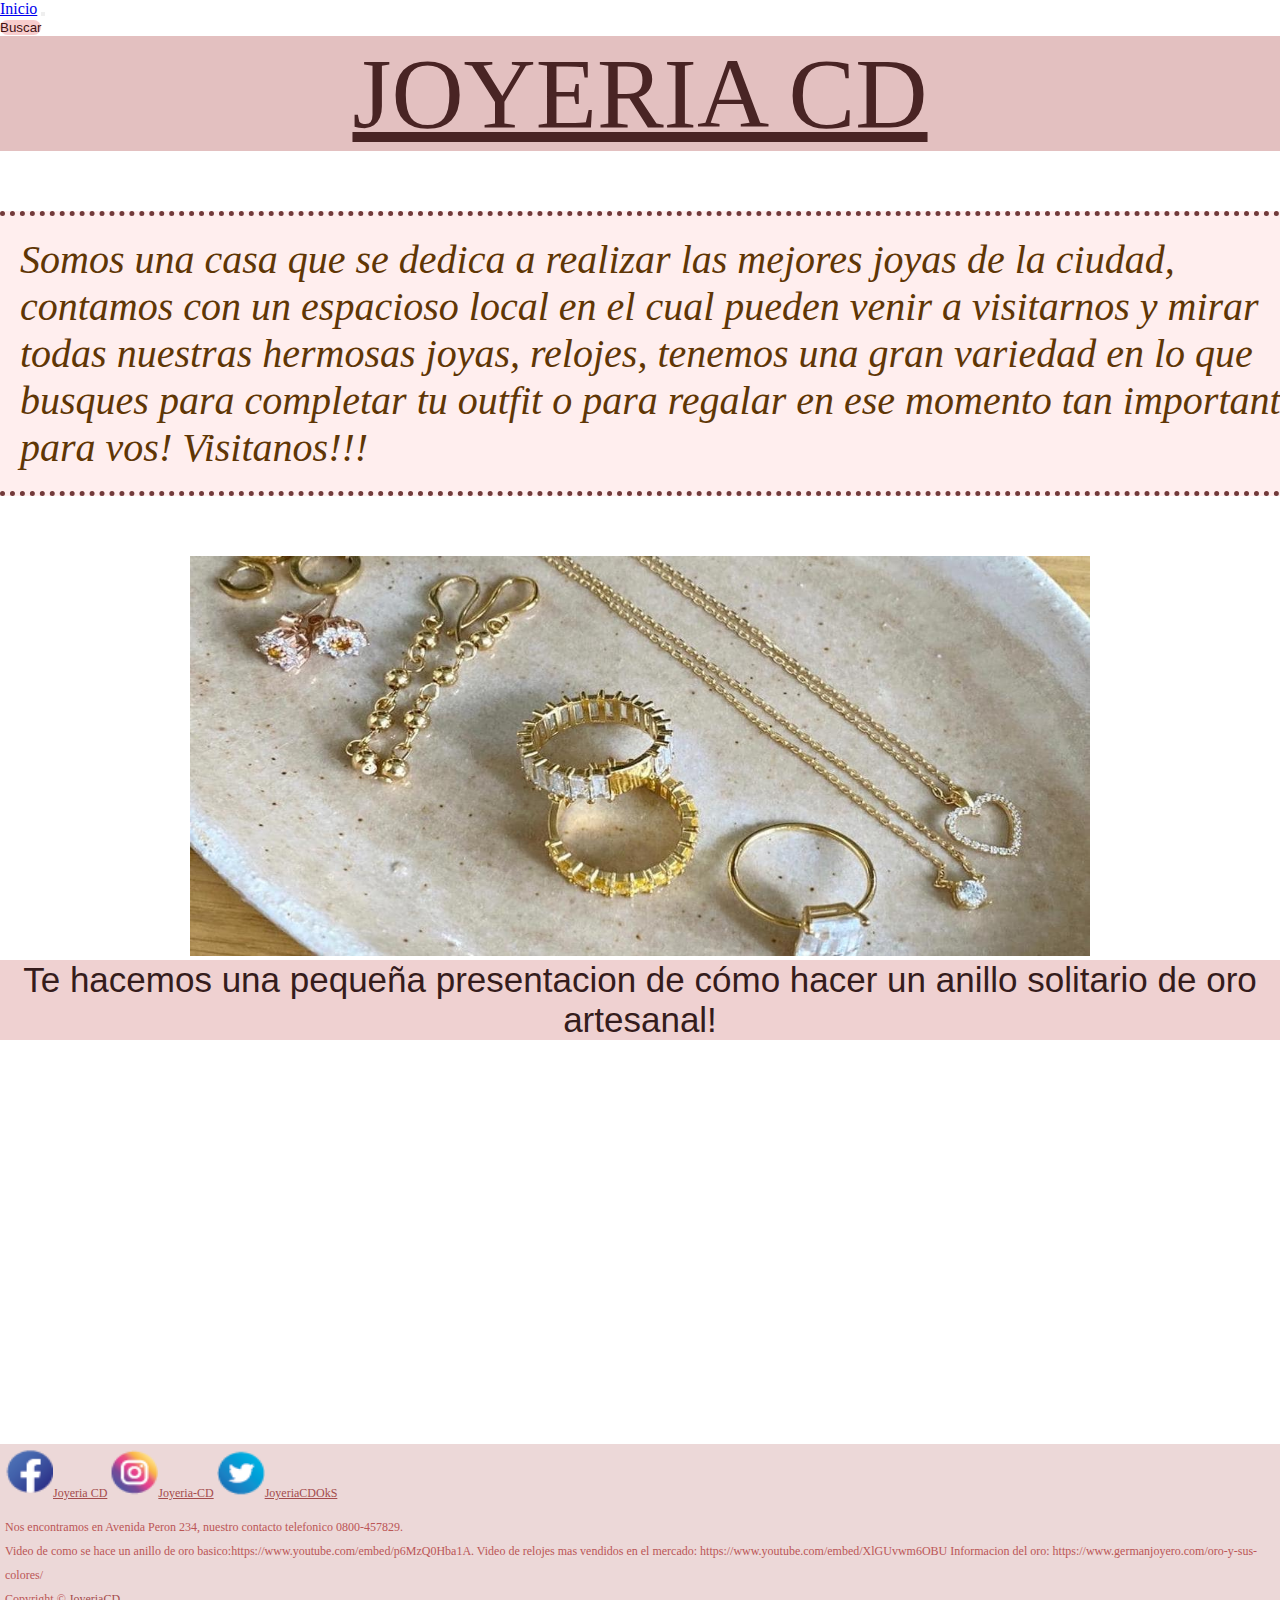
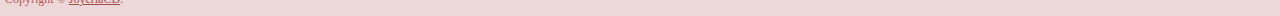
<file: index.html>
<!DOCTYPE html>
<html lang="en">
<head>
    <link rel="shortcut icon" href="./assets/img/icono.webp" type="image/x-icon">
    <meta charset="UTF-8">
    <meta http-equiv="X-UA-Compatible" content="IE=edge">
    <meta name="viewport" content="width=device-width, initial-scale=1.0">
    <meta name="description" content="En este sitio web encontraras las mejores joyas de la ciudad, consulta por ofertas">
    <meta name= "keywords" content="joyeria, anillos, collares, relojes, smartwatch">
    <title>Joyeria</title>
    <link href="https://cdn.jsdelivr.net/npm/bootstrap@5.1.3/dist/css/bootstrap.min.css" rel="stylesheet" integrity="sha384-1BmE4kWBq78iYhFldvKuhfTAU6auU8tT94WrHftjDbrCEXSU1oBoqyl2QvZ6jIW3" crossorigin="anonymous">
    <link rel="stylesheet" href="./assets/style.css">
</head>
<body>
    <!--Menu nav-->
    <nav class="navbar navbar-expand-lg navbar-light bg-light">
        <div class="container-fluid">
          <a class="navbar-brand" href="index.html">Inicio</a>
          <button class="navbar-toggler" type="button" data-bs-toggle="collapse" data-bs-target="#navbarSupportedContent" aria-controls="navbarSupportedContent" aria-expanded="false" aria-label="Toggle navigation">
            <span class="navbar-toggler-icon"></span>
          </button>
          <div class="collapse navbar-collapse" id="navbarSupportedContent">
            <ul class="navbar-nav me-auto mb-2 mb-lg-0">
              <li class="nav-item">
                <a class="nav-link" href="relojes.html">Relojes</a>
              </li>
              <li class="nav-item">
                <a class="nav-link" href="contactos.html">Contactos</a>
              </li>
              <li class="nav-item dropdown">
                <a class="nav-link dropdown-toggle" href="informacion.html" id="navbarDropdown" role="button" data-bs-toggle="dropdown" aria-expanded="false">
                Mas
                </a>
                <ul class="dropdown-menu" aria-labelledby="navbarDropdown">
                  
                  <li><a class="dropdown-item" href="informacion.html">Informacion</a></li>
                </ul>
              </li>
            </ul>
            <form class="d-flex">
              <input class="form-control me-2" type="buscar" placeholder="Buscar" aria-label="Buscar">
              <button class="buscar" type="submit">Buscar</button>
            </form>
          </div>
        </div>
      </nav>
   
    
    <!--Titulo y presentacion-->
    <header class="encabezado">
    <p class="titulo tituloColor col-xs-12">JOYERIA CD</p>
    <div class="presentacion">
        <p class="colorParrafo1 tamañoParrafo1  ">Somos una casa que se dedica a realizar las mejores joyas de la ciudad, contamos con un espacioso local en el cual pueden venir a visitarnos y mirar todas nuestras hermosas joyas, relojes, tenemos una gran variedad en lo que busques para completar tu outfit o para regalar en ese momento tan importante para vos! Visitanos!!!</p>
    </div>
    </header>
    <!--Imagen y video-->
    <main class="pricipalcol-xs-12 ">
    <div style="text-align:center">
    <img  src="assets/img/apertura-joyas-small-ku5B--1200x630@abc.jpg" width=" 900px" height=" 400px" alt="apertura"></a>    
    </div>
    <div class="muestra">
    <p class="colorMuestra tamañoMuestra col-xs-12 ">Te hacemos una pequeña presentacion de cómo hacer un anillo solitario de oro artesanal!</p>
    </div>
    <div style="text-align:center">
    <iframe class="col-xs-12" width="900px" height="400px" src="https://www.youtube.com/embed/p6MzQ0Hba1A" title="YouTube video player" frameborder="0" allow="accelerometer; autoplay; clipboard-write; encrypted-media; gyroscope; picture-in-picture" allowfullscreen></iframe>
    </div>
  </main>
    <!--Redes sociales-->
    <aside class="secundario col-xs-12">
    <div class="site-footer">
		<a href="#"><img src="assets/img/face-01.png" alt="Facebook " width="48px" height="48px">Joyeria CD</a>
		<a href="#"><img src="assets/img/insta-01.png" alt="Instagram" width="48px" height="48px">Joyeria-CD</a>
		<a href="#"><img src="assets/img/twit-01.png" alt="Twitter" width="48px" height="48px">JoyeriaCDOkS</a>
	</div>
    </aside>

    <!--Pie de pagina-->
<footer class="site-footer">
  <div class="container">
    <div class="row">
      <div>
        <p>Nos encontramos en Avenida Peron 234, nuestro contacto telefonico 0800-457829.</p>  
        <p>Video de como se hace un anillo de oro basico:https://www.youtube.com/embed/p6MzQ0Hba1A. 
        Video de relojes mas vendidos en el mercado: https://www.youtube.com/embed/XlGUvwm6OBU 
        Informacion del oro: https://www.germanjoyero.com/oro-y-sus-colores/</p>
          </div>
      
  <div class="container">
    <div class="row">
      <div class="col-md-8 col-sm-6 col-xs-12">
        <p class="copyright-text">Copyright &copy;
     <a href="#">JoyeriaCD</a>.
        </p>
      </div>
</footer>
</div>
<script src="https://cdn.jsdelivr.net/npm/bootstrap@5.1.3/dist/js/bootstrap.bundle.min.js" integrity="sha384-ka7Sk0Gln4gmtz2MlQnikT1wXgYsOg+OMhuP+IlRH9sENBO0LRn5q+8nbTov4+1p" crossorigin="anonymous"></script>
</body>
</html>
</file>
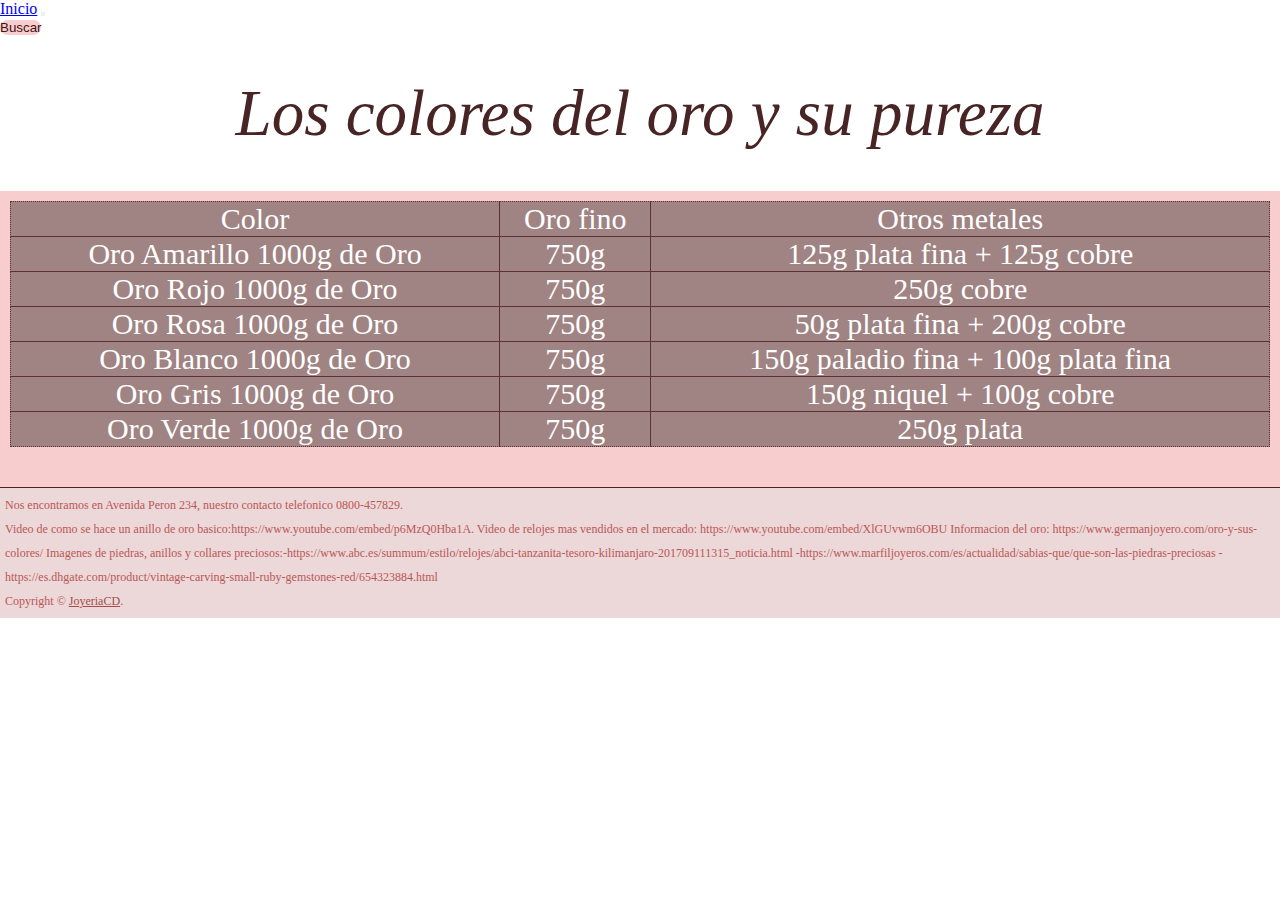
<file: informacion.html>
<!DOCTYPE html>
<html lang="en">
  <head>
    <link rel="shortcut icon" href="./assets/img/icono.webp" type="image/x-icon">
    <meta charset="UTF-8">
    <meta http-equiv="X-UA-Compatible" content="IE=edge">
    <meta name="viewport" content="width=device-width, initial-scale=1.0">
    <meta name="description" content="En este sitio web encontraras las mejores joyas de la ciudad, consulta por ofertas">
    <meta name= "keywords" content="joyeria, anillos, collares, relojes, smartwatch">
    <title>Informacion</title>
    <link href="https://cdn.jsdelivr.net/npm/bootstrap@5.1.3/dist/css/bootstrap.min.css" rel="stylesheet" integrity="sha384-1BmE4kWBq78iYhFldvKuhfTAU6auU8tT94WrHftjDbrCEXSU1oBoqyl2QvZ6jIW3" crossorigin="anonymous">
    <link rel="stylesheet" href="./assets/style.css">
</head>

<body class="contenedor">
    <!--Menu nav-->
    <nav class="navbar navbar-expand-lg navbar-light bg-light">
        <div class="container-fluid">
          <a class="navbar-brand" href="index.html">Inicio</a>
          <button class="navbar-toggler" type="button" data-bs-toggle="collapse" data-bs-target="#navbarSupportedContent" aria-controls="navbarSupportedContent" aria-expanded="false" aria-label="Toggle navigation">
            <span class="navbar-toggler-icon"></span>
          </button>
          <div class="collapse navbar-collapse" id="navbarSupportedContent">
            <ul class="navbar-nav me-auto mb-2 mb-lg-0">
              <li class="nav-item">
                <a class="nav-link" href="relojes.html">Relojes</a>
              </li>
              <li class="nav-item">
                <a class="nav-link" href="contactos.html">Contactos</a>
              </li>
              <li class="nav-item dropdown">
                <a class="nav-link dropdown-toggle" href="informacion.html" id="navbarDropdown" role="button" data-bs-toggle="dropdown" aria-expanded="false">
                Mas
                </a>
                <ul class="dropdown-menu" aria-labelledby="navbarDropdown">
                  
                  <li><a class="dropdown-item" href="informacion.html">Informacion</a></li>
                </ul>
              </li>
            </ul>
            <form class="d-flex">
              <input class="form-control me-2" type="buscar" placeholder="Buscar" aria-label="Buscar">
              <button class="buscar" type="submit">Buscar</button>
            </form>
          </div>
        </div>
      </nav>
    
    <header class="encabezado">
    <p class="oro">Los colores del oro y su pureza</p>
    </header>
<main class="pricipal">
    </header>
    </main>
    <div id="tabl"></div>
    
    <!--Pie de pagina-->
    <footer class="site-footer">
      <div class="container">
        <div class="row">
          <div>
            <p>Nos encontramos en Avenida Peron 234, nuestro contacto telefonico 0800-457829.</p>  
            <p>Video de como se hace un anillo de oro basico:https://www.youtube.com/embed/p6MzQ0Hba1A. 
            Video de relojes mas vendidos en el mercado: https://www.youtube.com/embed/XlGUvwm6OBU 
            Informacion del oro: https://www.germanjoyero.com/oro-y-sus-colores/
            Imagenes de piedras, anillos y collares preciosos:-https://www.abc.es/summum/estilo/relojes/abci-tanzanita-tesoro-kilimanjaro-201709111315_noticia.html
                -https://www.marfiljoyeros.com/es/actualidad/sabias-que/que-son-las-piedras-preciosas
                -https://es.dhgate.com/product/vintage-carving-small-ruby-gemstones-red/654323884.html</p>
              </div>
          
      <div class="container">
        <div class="row">
          <div class="col-md-8 col-sm-6 col-xs-12">
            <p class="copyright-text">Copyright &copy;
         <a href="#">JoyeriaCD</a>.
            </p>
          </div>
    </footer>
    </div>
    <script src="./js/fetch.js"> </script>
<script src="https://cdn.jsdelivr.net/npm/bootstrap@5.1.3/dist/js/bootstrap.bundle.min.js" integrity="sha384-ka7Sk0Gln4gmtz2MlQnikT1wXgYsOg+OMhuP+IlRH9sENBO0LRn5q+8nbTov4+1p" crossorigin="anonymous"></script>
</body>
</html>
</file>
<file: assets/style.css>
*{
  margin: 0%;
  padding: 0%;
}

/*index*/
#navegacion{
  font-family: Arial;                      
}   
ul{
  display: none;
}                       
input:checked  ~ ul{
   display:block;
}                       
input {
   display: none;
}                       
label {
  box-sizing: border-box;
  display: inline-block;
  border: 1px solid rgb(66, 23, 23);
  border-radius: 5px;
  width: auto;
  height: auto;
  line-height: 30px;
  font-weight: bold;
  text-align: center;
  user-select: none;
}                       
/* Estilo del boton*/
.label:hover{
   background: rgb(188, 93, 93);
}                       
/* Estilo del boton cuando el menú está expandido*/
input:checked ~ label {
background: rgb(64, 18, 18);
}                       
ul{
margin-top:0;
padding: 0;
width: 200px;
}                   
li {
display: block;
background: rgb(248, 205, 205);
margin: 0;
padding: 10px;
list-style: none;
border-bottom: 1px solid rgb(73, 36, 36); ;
}                       
/*Estilo cuando el mouse pasa encima de cada link del menu*/
li:hover {
filter: brightness(110%);
}


.buscar{
color: rgb(64, 18, 18) ;
border-color: brown;
background-color: rgb(248, 205, 205);
text-align: center;
margin: 0px;
border-radius: 10px;
border-style:hidden;
}
.apertura{
  text-align: center;
  margin-right: 400px;
}

.cajita {
  width: 100%;
}

.cajita-img {
  max-width: 100%;
}

.cajita-im+g{
  width: 900px; 
  height:400px;

}
.tamañoParrafo1{
  font-size: 40px;
}

.tituloColor{
  animation-name: movi;
  animation-duration: 3s;
  animation-iteration-count: infinite;
  font-family: "titulo";
  font-weight: 100;
  font-size: 100px;
  color: rgb(73, 36, 36);
  text-decoration:underline;
  background-color: rgb(227, 192, 192);
  text-align: center;
  }
  @keyframes movi {
    0%{
        transform: translate(0px, 0px);
    }
    25%{
        transform:translate(50px, 0px);
    }
    0%{
        opacity: 0;
    }
    100%{
        opacity: 1;
    }
  }
  .presentacion{
    color: rgb(95, 54, 5);
    font-style: oblique;
    width: 100%;
    height: 60%;
    background-color: rgb(255, 238, 238);
    padding: 20px;
    margin: 60px 0px;
    border-top: dotted 5px rgb(114, 58, 58);
    border-bottom: dotted 5px rgb(114, 58, 58);
  }
  
  .muestra{
    color: rgb(53, 28, 28);
    font-size: 35px;
    font-family: sans-serif;
    animation-name: movi;
  animation-duration: 3s;
  animation-iteration-count: infinite;
  background-color: rgb(239, 209, 209);
  text-align: center;
  }


  /*tarjetas*/
 .cards-title{
  font-style: normal;
font-size: 20px;
color: rgb(73, 36, 36);
 border-color: rgb(227, 171, 171);
 }

.button{
  font-style: normal;
font-size: 20px;
color: rgb(73, 36, 36);
 border-color: rgb(227, 171, 171);
 background-color: rgb(248, 205, 205);
 text-align: center;
 margin: 0px;
 border-radius: 10px;
}
.total{
  font-style: normal;
  font-size: 20px;
  color: rgb(73, 36, 36);
  border-color: rgb(227, 171, 171);
  background-color: rgb(248, 205, 205);
  text-align: center;
  margin: 0px;
  border-radius: 10px;
}

.dt{
z-index: 2;
}


.cards{
  margin-left: 5px;
  width: 260px;
  display: grid;
  height: 320px;
  background-color: rgb(215, 173, 173);
  border-radius: 10px;
  box-shadow: 5px 5px 10px 5px rgb(62, 28, 28);
  grid-template-columns: 1fr 1fr 1fr 1fr;
    grid-template-rows: 280px ;
    column-gap: 50px;
    row-gap: 110px;
}

.carro{
  
  margin-left: 10px;
  margin-top: 900px;
}

.imagenes{
  width: 250px;
  height: auto;
}

.video{
  text-align: center ;
  width: 1200px;
  color: rgb(198, 122, 122);
  font-size: 40px;
  font-style:oblique;
  margin-top: 80px;
  animation-name: movi;
  animation-duration: 3s;
  animation-iteration-count: infinite;
  
}

.top{
  font-style: oblique;
  font-weight: 50;
  font-size: 65px;
  color: rgb(73, 36, 36);
  text-align: center;
  text-decoration: wavy;
  margin: 20px;
  text-decoration: underline;
z-index: 1;
}

.form-control{
  margin-left: 10px;
  width: 100%;
}
    
.formulario{
  font-style: normal;
  font-size: 20px;
  display: flex;
  margin: 0px;
  text-align-last: center;
  color: rgb(122, 83, 83);
}
      
/*contactos*/
.part{
  font-style: normal;
  font-size: 50px;
  color: rgb(73, 36, 36);
  text-align: center;
  margin: 40px;
}
        
.escriba{
  font-style: oblique;
  font-size: 50px;
  text-decoration:underline;
  color: rgb(73, 36, 36);
  text-align:center;
  margin: 40px;
}

.enviarf{
  font-style: normal;
  font-size: 20px;
  color: rgb(73, 36, 36);
  text-align: center;
  margin: 40px;
  order: 2;
}

.tyc{
  font-style: normal;
  font-size: 30px;
  color: rgb(73, 36, 36);
  text-align: center;
  margin: 40px;
  order: 1;
}
        
.cont-formulario{    
  height: 50%; 
  justify-content: space-between;
  width: 100%;
  margin-right: 250px;
}

.ing{
  background-color:rgb(248, 205, 205) ;
}

.btn_sub{
  font-style: normal;
  font-size: 20px;
  color: rgb(73, 36, 36);
  text-align: center;
  margin: 40px;
}
    
.form_env{
  font-size: 20px;
  width: 700px;
  margin-left: 10px;
  position: absolute;
}

body{
  height: 100%;
}

/*informacion*/
.oro{
  font-style: oblique;
  font-weight: 50;
  font-size: 65px;
  color: rgb(73, 36, 36);
  text-align: center;
  text-decoration: wavy;
  margin: 40px;
}
      
.tabla{
  width: 100%;
  text-align:center;
  border-collapse: collapse;
  margin: 0 0 1em 0;
  caption-side: top;
  text-align: center;
  width: 100%;
  border: 1px dotted rgb(93, 49, 49);
  background-color: rgb(160, 131, 131);
  font-size: 30px;
  color: rgb(255, 255, 255);
}
    

/*Footer*/
.site-footer{
  background-color: rgb(236, 216, 216);
  padding: 5px 5px;
  font-size:12px;
  line-height:24px;
  color:rgb(187, 86, 86);
  }
  .site-footer a
  {
  color:rgb(164, 76, 76);
  }
  .site-footer a:hover
  {
  color:rgb(91, 1, 1);
  text-decoration:none;
  }
  .copyright-text{
  margin:0
  }
  @media (max-width:991px){
  .site-footer [class^=col-] {margin-bottom:30px}
}
</file>
